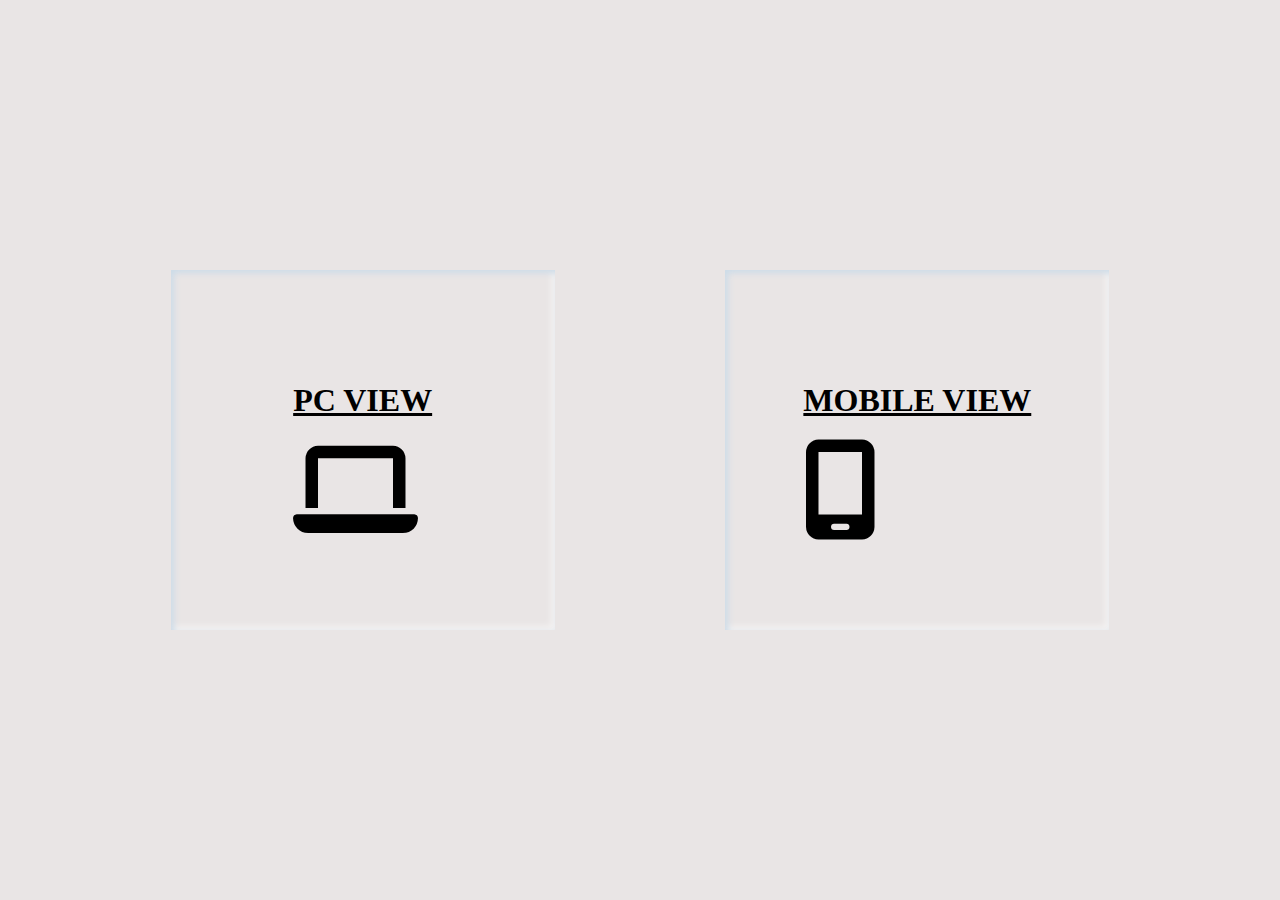
<file: index.html>
<!DOCTYPE html>
<html lang="en">
<head>
    <meta charset="UTF-8">
    <meta http-equiv="X-UA-Compatible" content="IE=edge">
    <meta name="viewport" content="width=device-width, initial-scale=1.0">
    <title>Document</title>
    <link rel="stylesheet" href="home.css">
    <link rel="stylesheet" href="https://cdnjs.cloudflare.com/ajax/libs/font-awesome/6.4.0/css/all.min.css">
</head>
<body>
    <div class="main">
       <a href="/index1.html">
            <div id="pcView">
                <h1>PC VIEW</h1>
                <i class="fa-solid fa-laptop"></i>
            </div>
       </a>

       <a href="/index2.html">
        <div id="mobileView">
            <h1>MOBILE VIEW</h1>
            <i class="fa-solid fa-mobile-screen"></i>
        </div>
       </a>
    </div>
</body>
</html>
</file>
<file: home.css>
body{
    margin: 0%;
    display: grid;
    height: 100vh;
    place-content: center;
    background-color: rgb(233, 229, 229);
}



.main{
    width: 100vw;
    /* height: 100px; */
    /* background-color: aquamarine; */
    display: flex;
    justify-content: space-evenly;
    
}

.main div{
    width: 30vw;
    height: 40vh;
    display: grid;
    place-content: center;
    /* border: 1px solid black; */
    box-shadow: rgb(204, 219, 232) 3px 3px 6px 0px inset, rgba(255, 255, 255, 0.5) -3px -3px 6px 1px inset;
}

i{
    font-size: 100px;
}

a{
    color: black;
}

@media screen and (max-width: 800px) {
    .main{
        display: grid;
        background-color: rgba(0, 255, 255, 0);
        
    }

    .main div{
        width: 80vw;
        margin-bottom: 2vh;
    }
}
</file>
